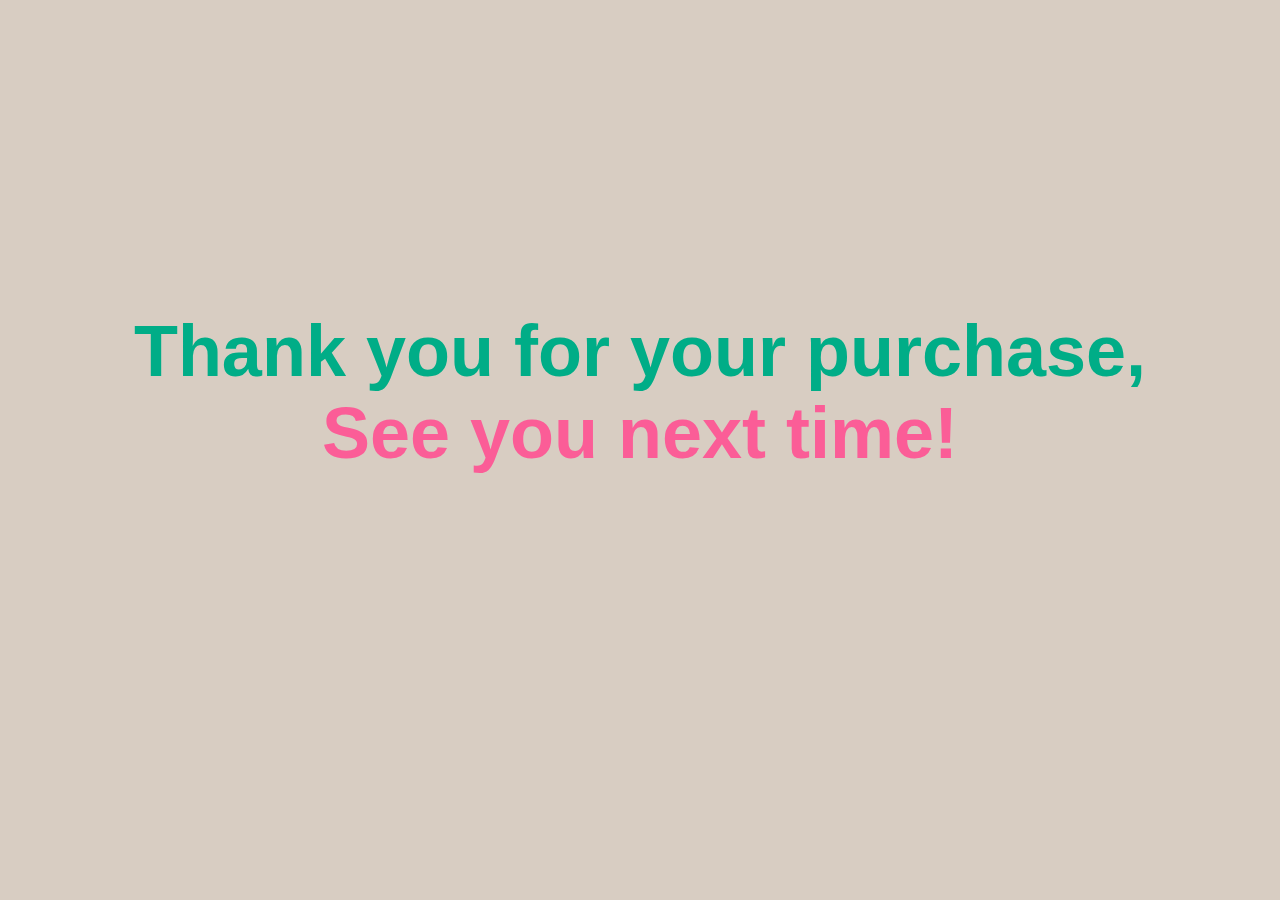
<file: pookies.html>
<!DOCTYPE html>
<html>
<head>
    <meta charset="UTF-8" />
    <title>Thank you for your purchase!</title>
    <style>
        *{
            background-color:#d8cdc2
        }
        .message{
            background-color: #F8EDE3;
            font-weight: 600;
            font-size: 150px;
            text-align: center;
            margin-top: 310px;
        }
    </style>
</head>
<body>

    <div class="message"></div>

        <h1 style="text-align: center; font-size: 450%; font-family: 'Helvetica';"><span style="color: #00ad87;">Thank you for your purchase,</span><br /> <span style="color: #fb5d97">See you next time!</h1></span>

    </div>
</body>
</html>
</file>
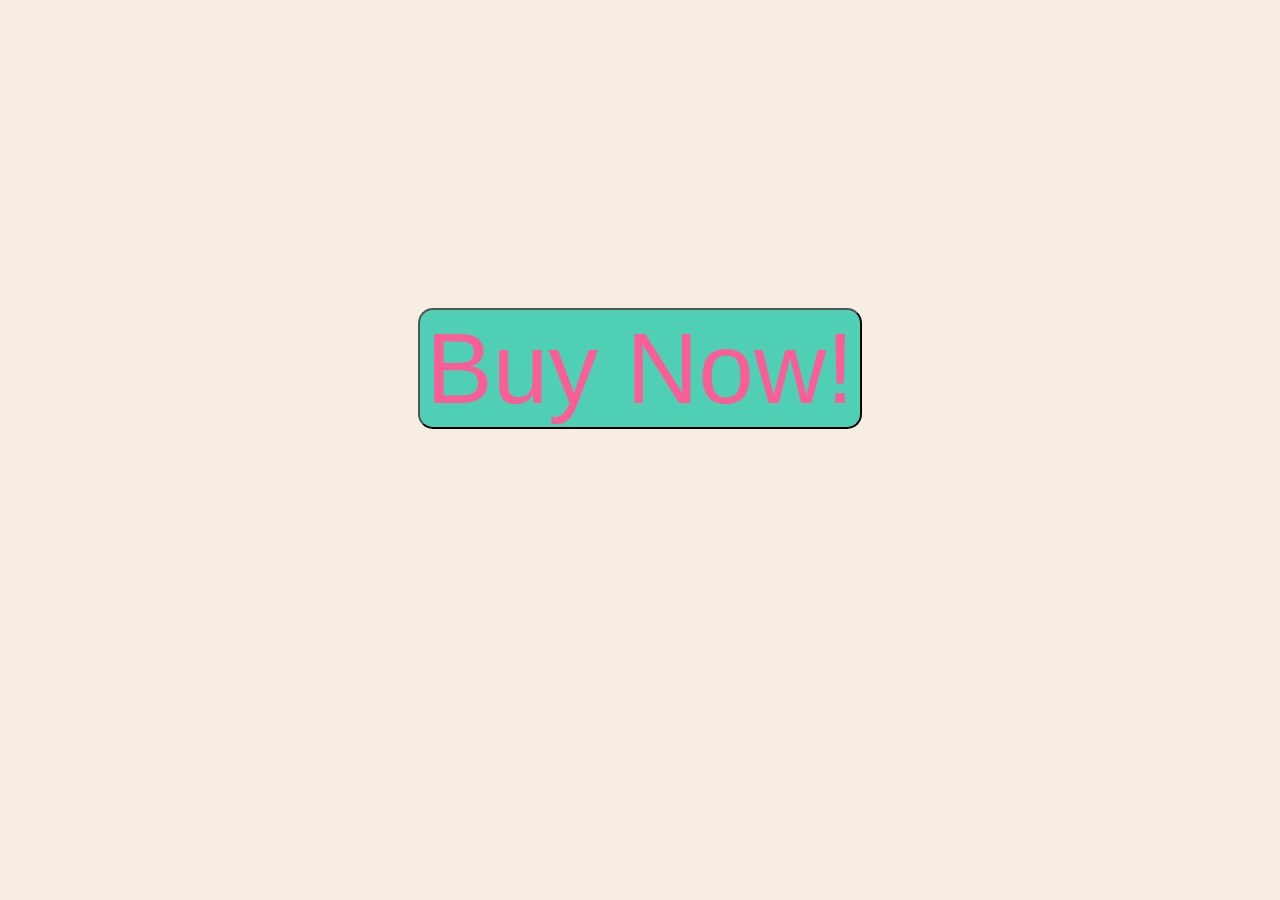
<file: specialproduct.html>
<!DOCTYPE html>
<html>
<head>
    <meta charset="UTF-8" />
    <title>Buy Now?</title>
    <style>
        *{
            background-color: #F8EDE3;
        }
        #submit{
            font-size: 100px;
            border-radius: 15px;
            margin-top: 300px;
            cursor: pointer;
            transition: all .35s ease;
            font-family: Helvetica;
            background-color: #4fcfb3;
            color: #fb5d97;
        }
        #submit:hover{
            transform: translateY(-5px);

        }
    </style>
</head>
<body>
    <center>
    <div class="buynow">
        <form action="pookies.html">
            <input type="submit" id="submit" name="submit" value="Buy Now!">
        </form>
    </div>
    </center>
</body>
</html>
</file>
